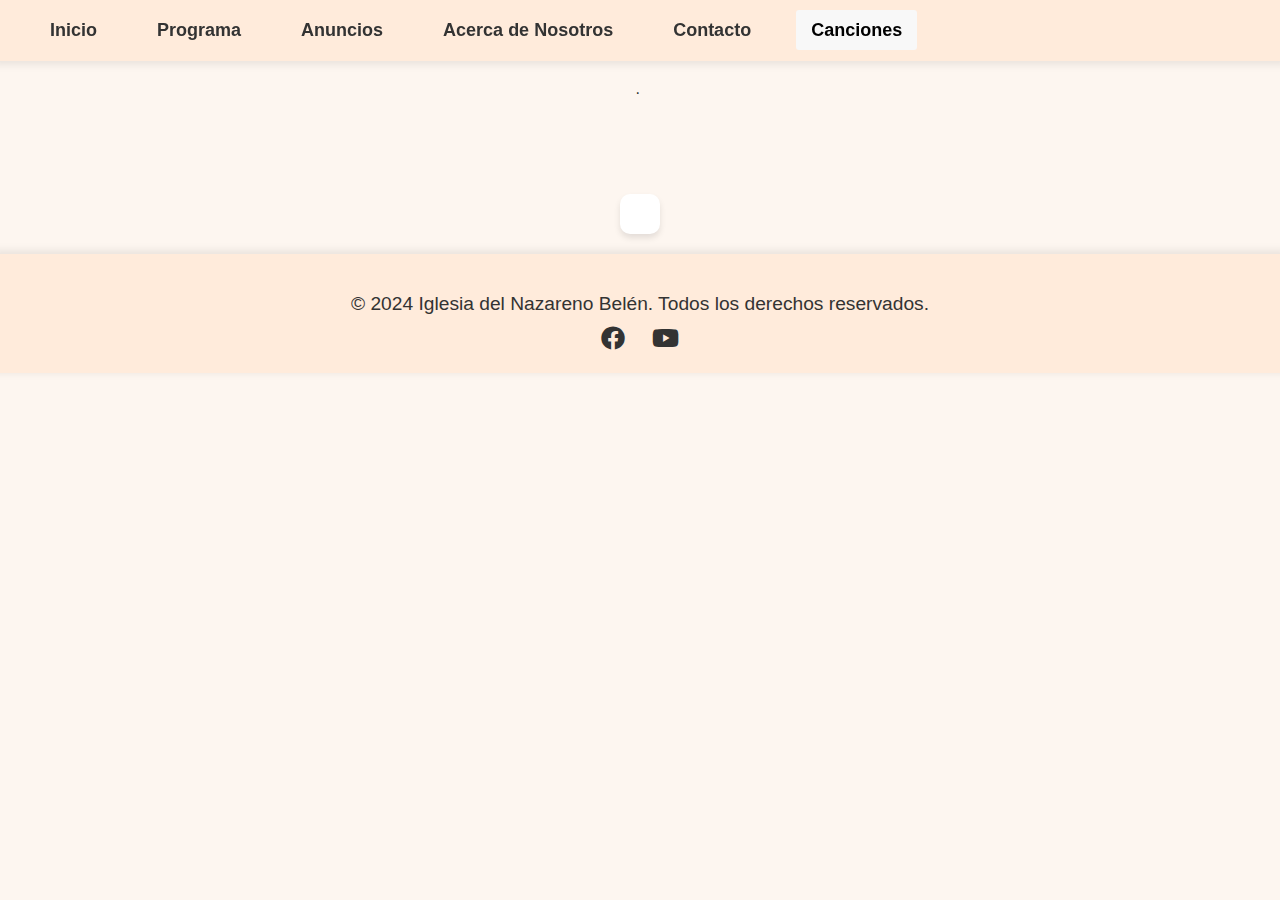
<file: canciones.html>
<!DOCTYPE html>
<html lang="es">
<head>
  <meta charset="UTF-8">
  <meta name="viewport" content="width=device-width, initial-scale=1.0">
  <title>Canciones - Iglesia del Nazareno Belén</title>
  <link rel="stylesheet" href="canciones.css">
  <link href="https://cdnjs.cloudflare.com/ajax/libs/font-awesome/6.0.0-beta3/css/all.min.css" rel="stylesheet">
</head>
<body>
  <!-- Header -->
  <header>
    <nav>
        <button id="hamburger-btn" aria-label="Abrir menú">☰</button>
        <ul id="menu" class="hidden">
            <li><a href="index.html">Inicio</a></li>
            <li><a href="index.html#programa">Programa</a></li>
            <li><a href="index.html#anuncios">Anuncios</a></li>
            <li><a href="index.html#acerca">Acerca de Nosotros</a></li>
            <li><a href="index.html#contacto">Contacto</a></li>
            <li><a href="canciones.html" class="active">Canciones</a></li>
        </ul>
    </nav>
</header>


  <!-- Título Principal -->
  <section id="titulo-principal">
   
        <h1>.</h1>
        <p>.</p>

  </section>

  <!-- Contenedor de Canciones -->
  <main>
    <div id="canciones-container"></div>
  </main>

  <!-- Footer -->
  <footer>
    <div class="footer-contenido">
      <p>&copy; 2024 Iglesia del Nazareno Belén. Todos los derechos reservados.</p>
      <div class="redes-sociales">
        <a href="https://www.facebook.com/idnbelen/" target="_blank" aria-label="Facebook">
          <i class="fab fa-facebook"></i>
      </a>
      <!-- <a href="https://www.instagram.com" target="_blank" aria-label="Instagram">
          <i class="fab fa-instagram"></i>
      </a>
      <a href="https://www.twitter.com" target="_blank" aria-label="Twitter">
          <i class="fab fa-twitter"></i>
      </a> -->
      <a href="https://youtube.com/@iglesiadelnazarenobelen?si=DL3NUe-65bA06nGa" target="_blank" aria-label="YouTube">
          <i class="fab fa-youtube"></i>
      </a>
      </div>
    </div>
  </footer>

  <!-- Script para cargar canciones -->
  <script>
    // Función para obtener los datos desde Google Apps Script
    async function fetchCanciones() {
      try {
        const response = await fetch('https://script.google.com/macros/s/AKfycby4FX8gC5svbdlEDkCyodjRhMC3VffsuLzaxIBckJUlo_0ZoEl34Mc5f-05DSz0kkin/exec');
        const data = await response.json();
        const canciones = data.canciones;
        const container = document.getElementById('canciones-container');
        
        canciones.forEach(cancion => {
          const cancionDiv = document.createElement('div');
          cancionDiv.classList.add('cancion');
          
          const titulo = document.createElement('h2');
          titulo.textContent = cancion.cancion;
          
          const letra = document.createElement('p');
          letra.innerHTML = cancion.letra;
          
          cancionDiv.appendChild(titulo);
          cancionDiv.appendChild(letra);
          container.appendChild(cancionDiv);
        });
      } catch (error) {
        console.error('Error al cargar las canciones:', error);
      }
    }

    // Llama a la función para cargar las canciones cuando la página cargue
    window.onload = fetchCanciones;
  </script>
  <script>
    const hamburgerBtn = document.getElementById('hamburger-btn');
    const menu = document.getElementById('menu');

    hamburgerBtn.addEventListener('click', () => {
        menu.classList.toggle('hidden');
    });
</script>


  </script>
</body>
</html>
</file>
<file: canciones.css>
/* Estilos generales */
body {
    font-family: Arial, sans-serif;
    margin: 0;
    padding: 0;
    display: flex;
    flex-direction: column;
    align-items: center;
    background-color: #FDF6F0; /* Fondo cálido */
    color: #333;
}

/* Barra de navegación */
header {
    background-color: #FFEBDB; /* Un color pastel cálido */
    padding: 10px;
    position: fixed;
    width: 100%;
    top: 0;
    z-index: 1000;
    box-shadow: 0 2px 10px rgba(0, 0, 0, 0.1);
}

nav ul {
    list-style: none;
    padding: 0;
    text-align: center;
}

nav ul li {
    display: inline;
    margin: 0 15px;
}

nav ul li a {
    color: #5B5B5B;
    text-decoration: none;
    font-weight: bold;
    font-size: 18px;
}

/* Contenedor principal de canciones */
#canciones-container {
    margin-top: 80px; /* Espacio debajo de la barra de navegación */
    padding: 20px;
    max-width: 80%;
    background: #FFFFFF;
    box-shadow: 0 4px 6px rgba(0, 0, 0, 0.1);
    border-radius: 10px;
    text-align: center;
}

/* Estilo de cada canción */
.cancion {
    margin-bottom: 20px;
    padding: 15px;
    background: #F9E4D4;
    border-radius: 10px;
    box-shadow: 0 2px 4px rgba(0, 0, 0, 0.1);
}

.cancion h2 {
    font-size: 1.8rem;
    color: #333;
    margin-bottom: 10px;
}

.cancion p {
    font-size: 1.2rem;
    color: #666;
    line-height: 1.8;
    margin: 0;
}
footer {
    background-color: #FFEBDB; /* Color pastel cálido */
    text-align: center;
    padding: 20px 10px;
    margin-top: 20px;
    box-shadow: 0 -2px 10px rgba(0, 0, 0, 0.1);
    width: 100%; /* Asegura que ocupe todo el ancho */
}

.footer-contenido {
    margin: 0 auto;
    color: #333;
}

.footer-contenido p {
    font-size: 1.2em;
    margin-bottom: 10px;
}

.redes-sociales a {
    margin: 0 10px;
    color: #333;
    font-size: 1.5em;
    transition: color 0.3s;
    text-decoration: none;
}

.redes-sociales a:hover {
    color: #FF5722; /* Color de hover */
}


/* Diseño responsivo */
@media (max-width: 768px) {
    nav ul {
        flex-direction: column;
        align-items: center;
    }

    nav ul li {
        margin: 10px 0;
    }

    #canciones-container {
        max-width: 90%;
        padding: 15px;
    }

    .cancion h2 {
        font-size: 1.5rem;
    }

    .cancion p {
        font-size: 1rem;
    }
}
/* Menú de navegación */
nav {
    display: flex;
    align-items: center;
    justify-content: space-between;
    padding: 10px 20px;
}

#menu {
    list-style: none;
    display: flex;
    margin: 0;
    padding: 0;
}

#menu li {
    margin: 0 15px;
}

#menu li a {
    text-decoration: none;
    font-weight: bold;
    color: #333;
    padding: 10px 15px;
    transition: background-color 0.3s, color 0.3s;
}

#menu li a.active,
#menu li a:hover {
    background-color: #f8f8f8;
    color: #000000;
    border-radius: 3px;
}

/* Ocultar el menú en dispositivos pequeños */
.hidden {
    display: none;
}

/* Botón de hamburguesa */
#hamburger-btn {
    display: none;
    font-size: 24px;
    background: none;
    border: none;
    cursor: pointer;
}

/* Responsividad: menú de hamburguesa */
@media (max-width: 768px) {
    #menu {
        flex-direction: column;
        position: absolute;
        top: 60px;
        right: 0;
        background-color: #FFEBDB;
        width: 100%;
        padding: 10px 0;
        box-shadow: 0 2px 10px rgba(0, 0, 0, 0.1);
        z-index: 1000;
    }

    #menu.hidden {
        display: none;
    }

    #hamburger-btn {
        display: block;
    }
}

/* Ajustar diseño de canciones */
.container {
    max-width: 100%; /* Ocupa todo el ancho */
    padding: 1.5rem;
}

.lyric-line {
    font-size: 1rem;
    line-height: 1.6;
    margin-bottom: 0.8rem;
}
</file>
